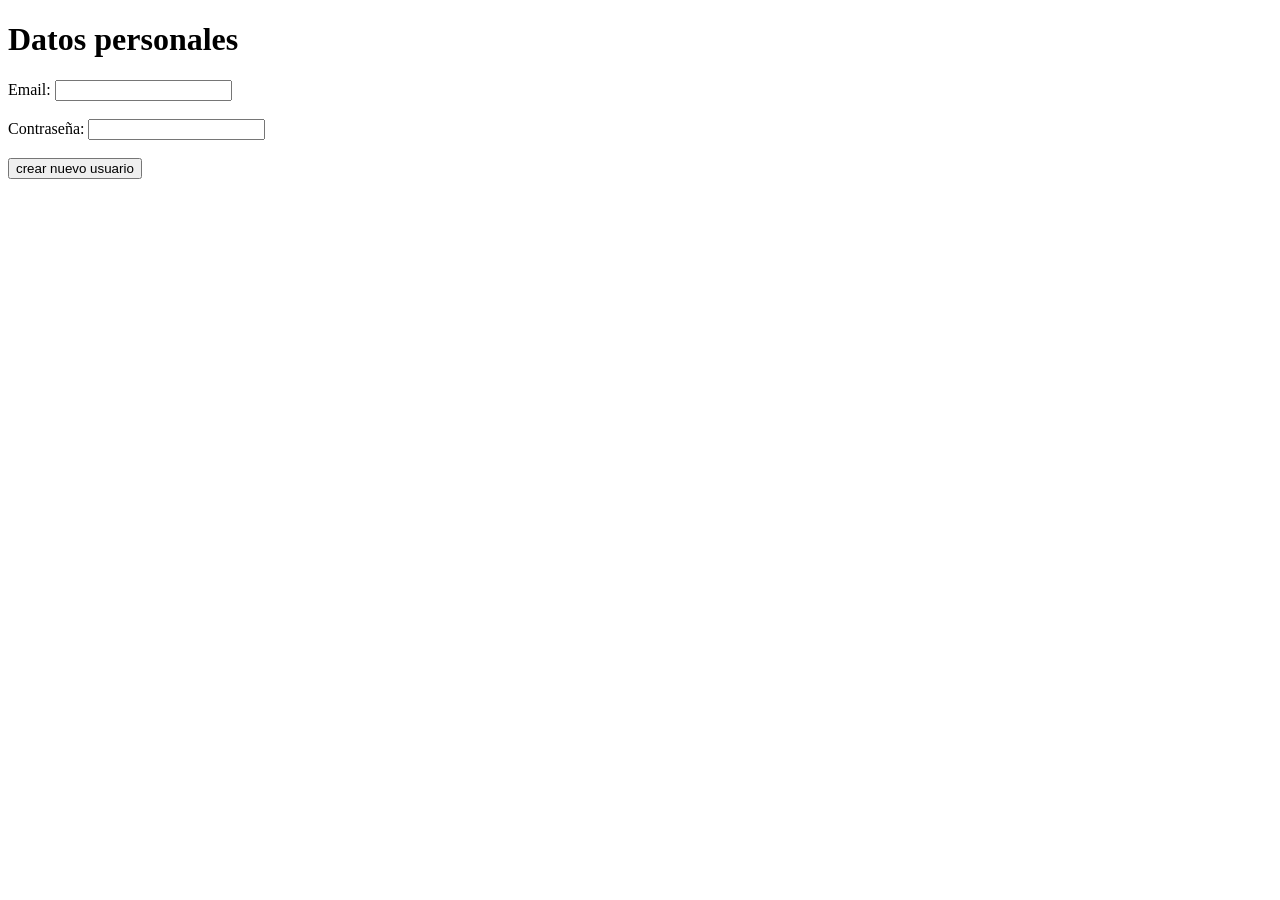
<file: templates/papus.html>
<!DOCTYPE html>
<html lang="es">
    <head>
        <meta charset="UTF-8">
        <title>Inicio de cesion</title>
    </head>
    <body>
        <h1>Datos personales</h1>
        <form action="/recibir" method="post">
            <label for="email"> Email: </label>
            <input type="text" id="email" name="email" required>
            <br>
            <br>
            <label for="contrasena"> Contraseña: </label>
            <input type="number" id="contrasena" name="contrasena" required>
            <br>
            <br>
            <button type="submit">
                crear nuevo usuario
            </button>
        </form>
    </body>
</html>
</file>
